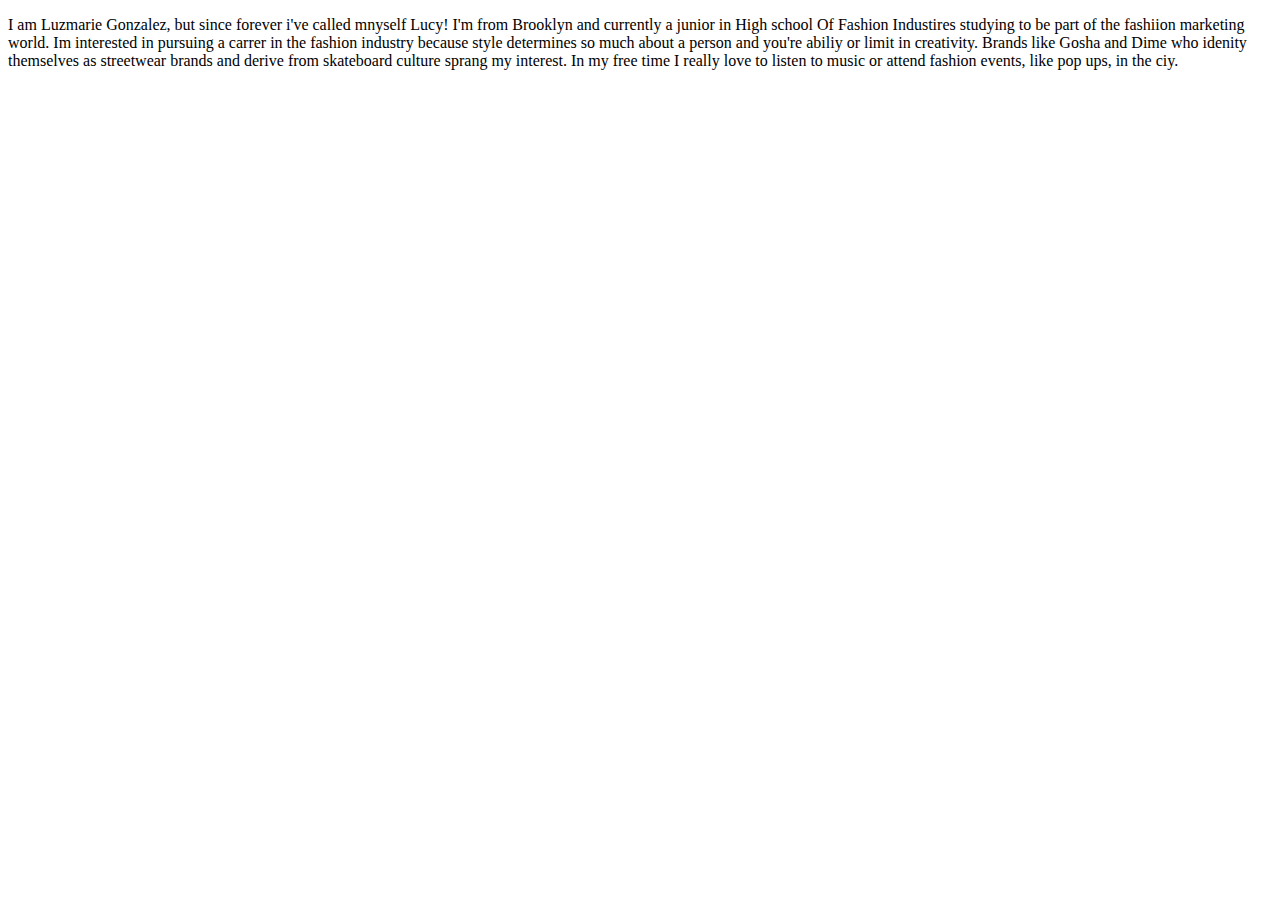
<file: aboutme.html>
<!DOCTYPE html>
<html>
    <head>
        <title>Hello there</title>
    </head>
    <body>
   <p id= "me">I am Luzmarie Gonzalez, but since forever i've called mnyself Lucy! I'm from Brooklyn and currently a junior in High school Of Fashion Industires studying to be part of the fashiion marketing world. Im interested in pursuing a carrer in the fashion industry because style determines so much about a person and you're abiliy or limit in creativity. Brands like Gosha and Dime who idenity themselves as streetwear brands and derive from skateboard culture sprang my interest. In my free time I really love to listen to music or attend fashion events, like pop ups, in the ciy.</p> 
    </body>
</html>
</file>
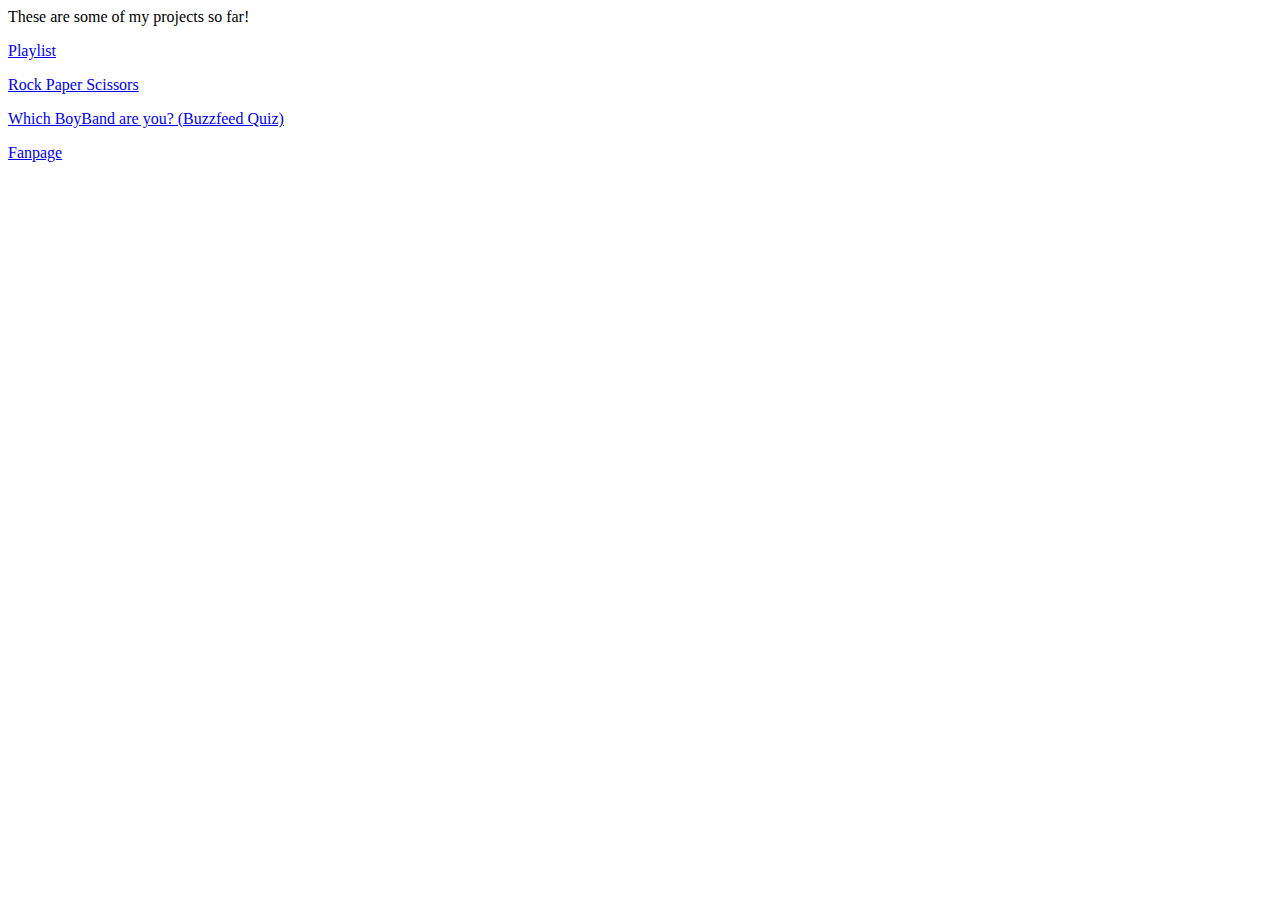
<file: portfolio.html>
<!DOCTYPE html>
<html>
    <head>
        <title></title>
    </head>
    <body>
        These are some of my projects so far! 
   <p> <a href="https://gonzalez1ucy.github.io/playlist/"> Playlist </a> </p>
    <p> <a href="https://gonzalez1ucy.github.io/rockpaperscissors/"> Rock Paper Scissors</a></p>
    <a href="https://gonzalez1ucy.github.io/quiz/"> Which BoyBand are you? (Buzzfeed Quiz)</a>
   <p><a href="https://gonzalez1ucy.github.io/fanpage/"> Fanpage </a></p>
    </body>
</html>
</file>
